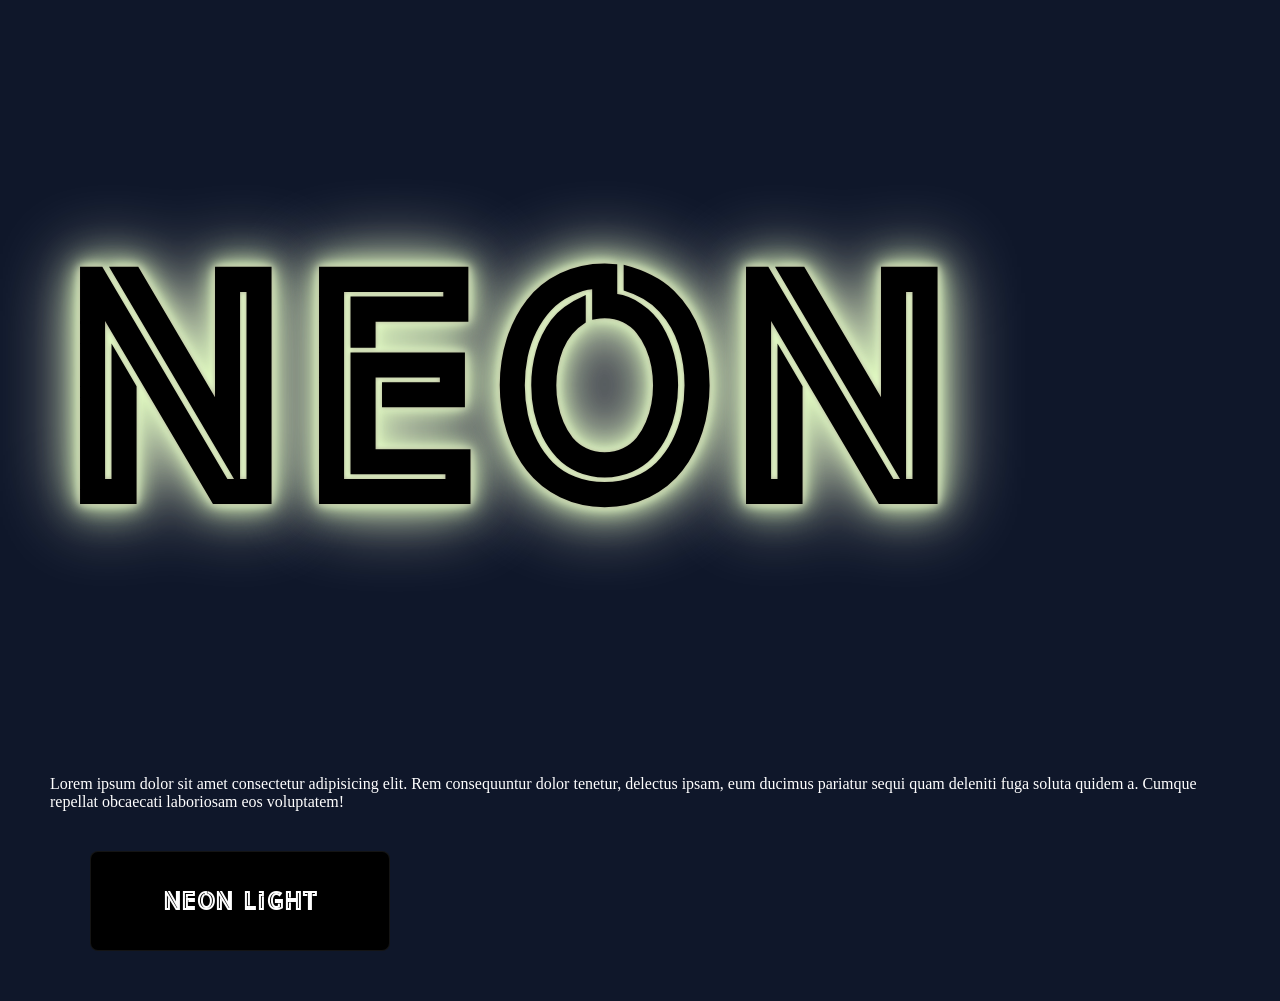
<file: neon.html>
<!DOCTYPE html>
<html lang="en">
<head>
    <meta charset="UTF-8">
    <meta name="viewport" content="width=device-width, initial-scale=1.0">
    <title>NeonTest
    </title>
    <link rel="stylesheet" href="style2.css">
</head>
<body class="neonbody">
    <h1 class ="neon-text">Neon</h1>
    <p>Lorem ipsum dolor sit amet consectetur adipisicing elit. Rem consequuntur dolor tenetur, delectus ipsam, eum ducimus pariatur sequi quam deleniti fuga soluta quidem a. Cumque repellat obcaecati laboriosam eos voluptatem!</p>
        <section class="section">
            <div class="text neon">Neon Light</div>
        </section>
</body>
</html>
</file>
<file: style2.css>
body{
    background-color: black;
    margin: 0;
    padding: 0;
    overflow-x: hidden;
    width: 100;
}
.logo{
  justify-self: center;
  margin: 0;
}
.navbar{
   display: grid;
    grid-template-columns: 1fr auto 1fr;
    align-items: center;
    margin-top: 20vh;
    gap: 0;
}
.nav-left{
    justify-self: end;
    display: flex;
    gap: 40px;
    margin-left: 10%;
    font-family: NeonSchrift,Copperplate, Papyrus, fantasy;
    font-size: clamp(16px, 2vw, 30px);
}
.nav-right{
    justify-self: start;
    display: flex;
    gap: 40px;
    margin-right: 10%;
    font-family: NeonSchrift,Copperplate, Papyrus, fantasy;
    font-size: clamp(16px, 2vw, 30px);
}
.logo img{
    max-height: clamp(150px, 30vw, 500px);
    width: auto
}
.nav-left a{
    display: inline-block;
    text-decoration: none;
    color: white;
    transition: color 0.2s ease, transform 0.2 ease;
}
.nav-left a:hover{
  animation: neonPulse 2s infinite alternate;
}
.nav-left a:active{
    transform: scale(0.98)
}
.nav-right a{
    display: inline-block;
    text-decoration: none;
    color: white;
    transition: color 0.2s ease, transform 0.2 ease;
}
.nav-right a:hover{
    animation: neonPulse 2s infinite alternate
}
.nav-right a:active{
    transform: scale(0.98)
}
.logo-s{
  justify-self: center;
  margin: 0;
}
.navbar-s{
   display: grid;
    grid-template-columns: 1fr auto 1fr;
    align-items: center;
    padding: 8px 0;
}
.nav-left-s{
    justify-self: start;
    display: flex;
    gap: 30%;
    margin-left: 30%;
    margin-right: 10%;
    font-family: NeonSchrift,Copperplate, Papyrus, fantasy;
    font-size: 30px;
}
.nav-right-s{
    justify-self: end;
    display: flex;
    gap: 30%;
    margin-right: 30%;
    font-family: NeonSchrift,Copperplate, Papyrus, fantasy;
    font-size: 30px;
}
.logo-s img{
    max-height: 200px;
    width: auto;
    max-height: clamp(60px, 10vw, 120px);
}
.nav-left-s a{
    display: inline-block;
    text-decoration: none;
    color: white;
    transition: color 0.2s ease, transform 0.2s ease;
}
.nav-left-s a:hover{
    animation: neonPulse 1s infinite alternate;
}
.nav-left-s a:active{
    transform: scale(0.98)
}
.nav-right-s a{
    display: inline-block;
    text-decoration: none;
    color: white;
    transition: color 0.2s ease,transform 0.2s ease;
}
.nav-right-s a:hover{
    animation: neonPulse 0.5s infinite alternate;
}
.nav-right-s a:active{
    transform: scale(0.98)
}
hr{
    color: white;
    margin: 0;
}
*, *::before, *::after {
    box-sizing: border-box;
}
.neon-text{
    color: black;
    text-shadow:
    0 0 5px #afab91,
    0 0 10px #e7ffd7,
    0 0 20px #eaffc1,
    0 0 40px #d8febe,
    0 0 80px #ffffde;
    font-family: NeonSchrift;
    font-size: 300px;
}
.neonbody{
    margin: 50px;
    background: #0f172a;
    color: white;
}
@font-face {
    font-family: "NeonSchrift";
    src: url("fonts/Library\ 3\ am.woff2") format("woff2");
    font-weight: normal;
    font-style: normal;
}
.section{
    border-radius: 8px;
    width:300px;
    height: 100px;
    background: black;
    background-size: 400% 400%;
    display: flex;
    flex-direction: column;
    justify-content: center;
    align-items: center;
    border: 1px solid rgba(255, 255, 255, 0.078);
    margin: 40px 0px 20px 40px;
}
.label{
    font-size: 12px;
    letter-spacing: 3px;
    opacity: .5;
    margin-bottom: 20px;
}
.text{
    font-size: 24px;
    font-weight:700;
    font-family: NeonSchrift
}
/*NeonAnimation*/
.neon:hover{
    color: white;
    animation: neonPulse 1s infinite alternate;
}
@keyframes neonPulse{
    0%{
        text-shadow: 0 0 5px white, 0 0 10px white;
    }
    100%{
        text-shadow: 0 0 10px white, 0 0 30px white, 0 0 60px white;
    }
}
</file>
